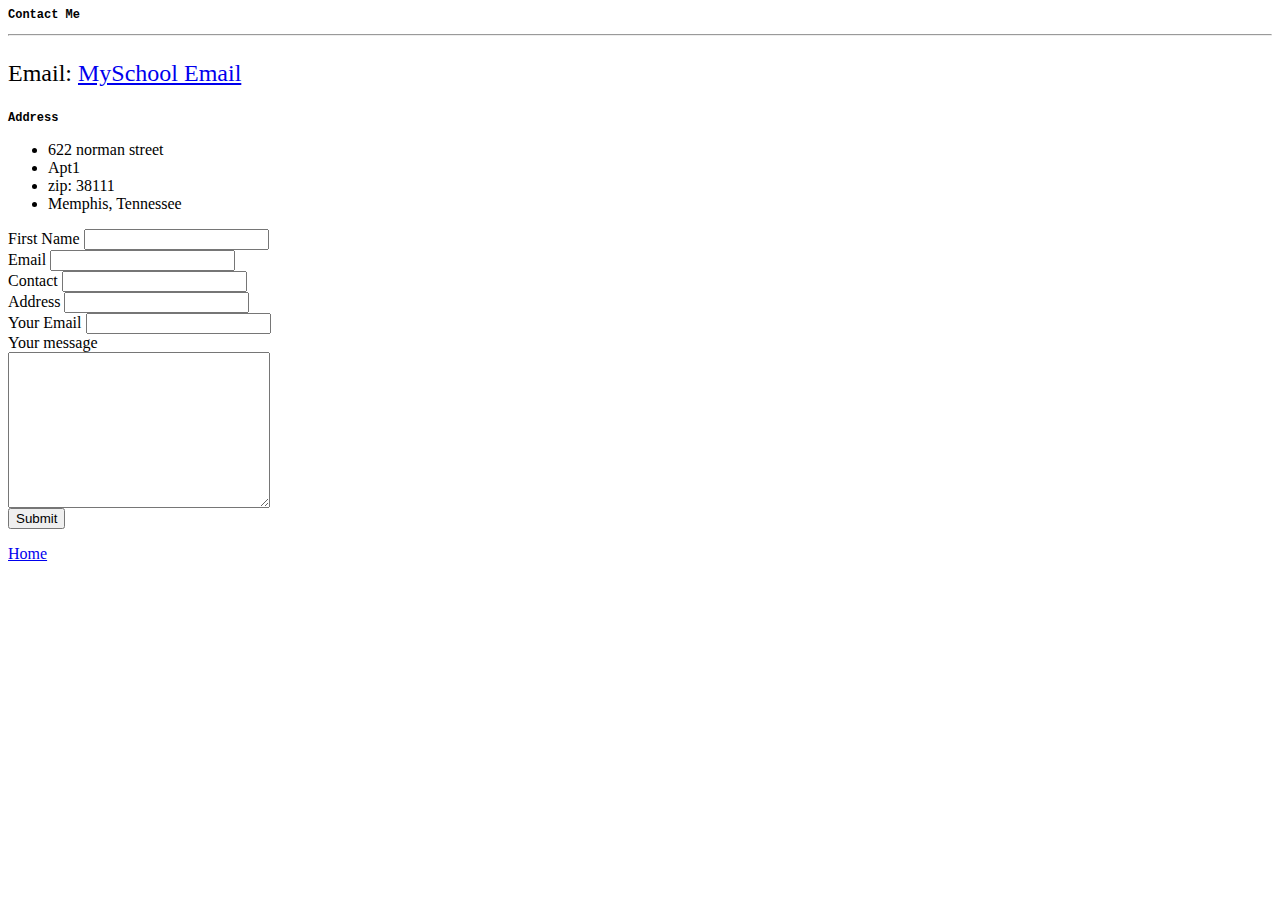
<file: contactme.html>
<html>
    <head>
        <meta charset="utf-8">
        <title>Contact Me</title>
        <link rel="stylesheet" href="style.css">
    </head>
    <body>
        <h3>Contact Me</h3>
        <hr>
        <p>Email: <a href="strmlstt@memphis.edu">MySchool Email</a></p>
        <h3>Address</h3>
        <ul>
            <li>622 norman street</li>
            <li>Apt1
            </li>
            <li>zip: 38111</li>
            <li>Memphis, Tennessee</li>
        </ul>

<form class="contactme" action="mailto:sainadhtirumalasetty@gmail.com" method="post" enctype="text/plain">
    <label>First Name</label>
    <input type="text" name="yourname"></input><br>
    <label for=""> Email</label>
    <input type="email" name="youremail "></input><br>
    <label> Contact </label>
    <input type="tel" name="yourcontact"></input><br>
    <label>Address</label>
    <input type="address" required></input><br>
    <label>Your Email</label>
    <input type="email"></input><br>
    <label> Your message</label><br>
    <textarea name="message" id="" cols="30" rows="10"></textarea>
    <br><button>Submit</button>
    <!-- <label> do you want to signup with the email list?</label>
    <input type="checkbox" checked></input><br>
    <input type="color"></input><br>
    <input type="date"></input><br>
    <label>Enter the text </label>
    <input type="text" readonly value="SainadhTirumalasetty"></input><br>
    
    <input type="datetime-local"></input><br>
    <input type="email"></input><br>
    <input type="file"></input><br>
    <input type="hidden"></input><br>
    <input type="image"></input><br>
    <input type="month"></input><br>
    <input type="number"></input><br>
    <input type="password"></input><br>
    <input type="range"></input><br>
    <input type="reset"></input><br> -->


</form>
        <a href="index.html">Home</a>

    </body>
</html>
</file>
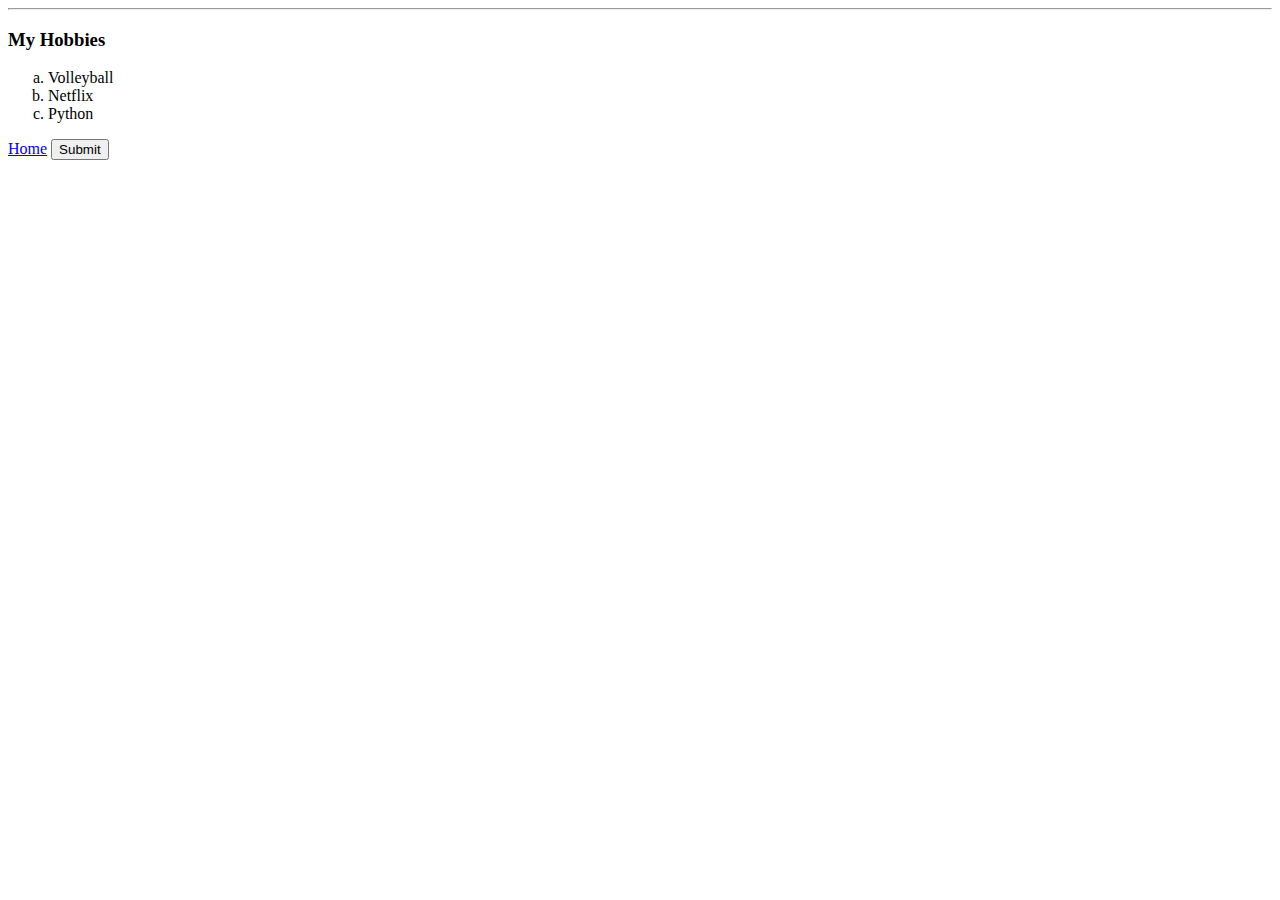
<file: hobbies.html>
<html>
    <head>
        <meta charset="utf-8">
        <title>My Hobbies</title>
    </head>
    <body>
        <hr>
        <h3>My Hobbies</h3>
        <ol type="a">
            <li>Volleyball</li>
            <li>Netflix</li>
            <li>Python</li>
        </ol>
        <a href="index.html">Home</a>
        <button>Submit</button>
        
    </body>
</html>
</file>
<file: style.css>
h3{
    font-size: 12;
    font-family: 'Courier New', Courier, monospace;
}
p{
    font-size: x-large;
}
</file>
